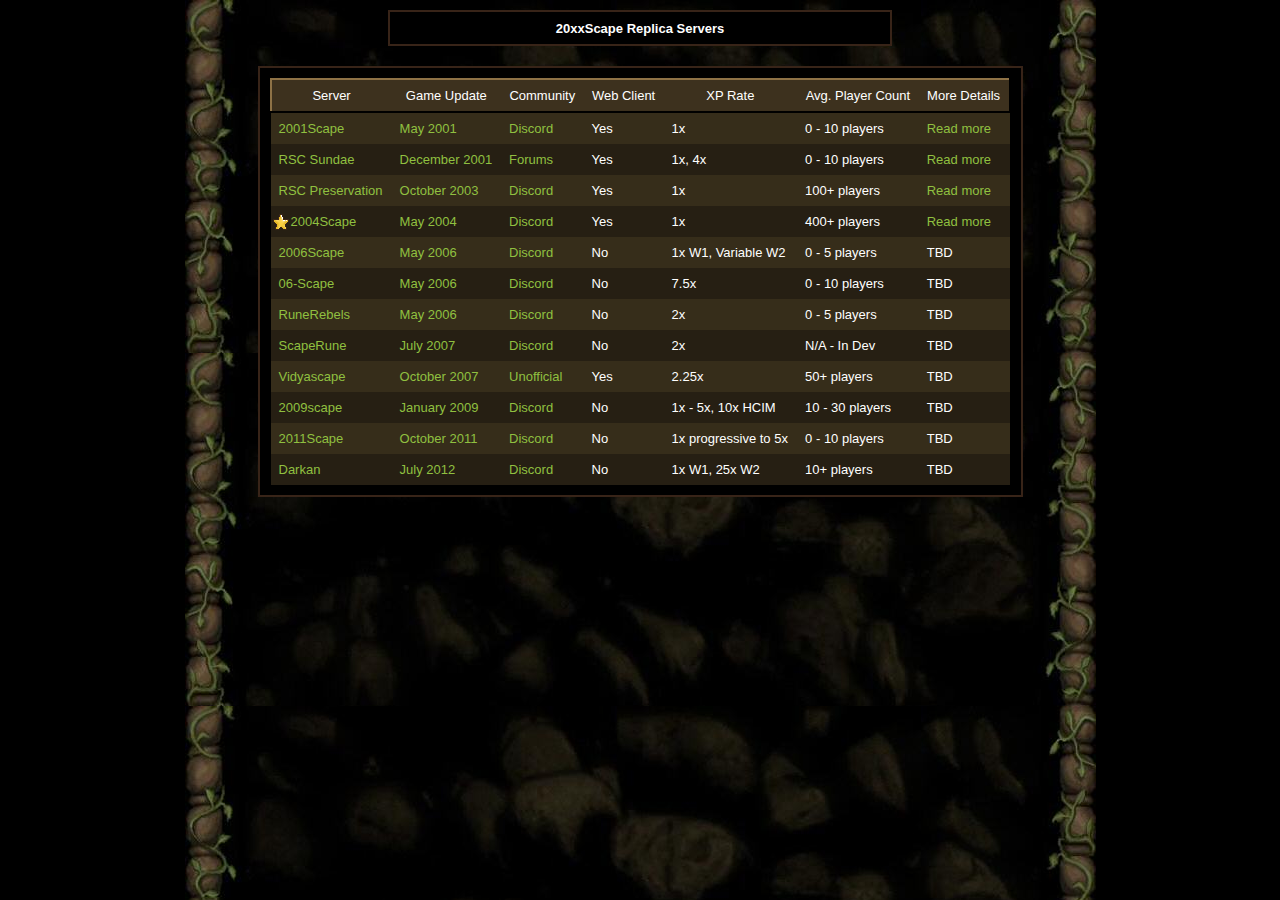
<file: index.html>
<!DOCTYPE HTML PUBLIC "-//W3C//DTD HTML 4.01 Transitional//EN" "http://www.w3.org/TR/html4/loose.dtd">
<html lang="en">

<head>
    <meta charset="UTF-8">
    <meta name="viewport" content="width=device-width, initial-scale=1.0">
    <meta name="description" content="Explore detailed information about the best 00's Replica Servers, including server specifics, community links, and updates for enthusiasts of classic RuneScape versions.">
    <meta name="keywords" content="20xxScape, 2004scape, 2005scape, scape05, lost city, remake server, RSPS, private server, nostalgia, moparscape, runelocus, rsc, Replica Servers, RuneScape, RuneScape Classic, Gaming">
    <title>20xxScape Replica Servers</title>
    <link rel="stylesheet" href="styles.css">
</head>

<body>
<div id="container">
    <header class="titleframe e">
        <h1>20xxScape Replica Servers</h1>
    </header>

    <section class="content e">
        <table class="server-table">
            <thead>
            <tr class="slist_header">
                <td style="text-align: center; border-left: 2px solid #8E7246">Server</td>
                <td style="text-align: center">Game Update</td>
                <td style="text-align: center">Community</td>
                <td style="text-align: center">Web Client</td>
                <td style="text-align: center">XP Rate</td>
                <td style="text-align: center">Avg. Player Count</td>
                <td style="text-align: center; border-right: 2px solid black">More Details</td>
            </tr>
            </thead>
            <tbody>
            <tr class="r1">
                <td>
                    <a href="https://rsc.vet/?affil=20xxscape">2001Scape</a>
                </td>
                <td>
                    <a href="https://classic.runescape.wiki/w/Update:Runescape_updated_(8_May_2001)">May 2001</a>
                </td>
                <td>
                    <a href="https://discord.gg/ABdFCqn">Discord</a>
                </td>
                <td>Yes</td>
                <td>1x</td>
                <td>0 - 10 players</td>
                <td><a href="https://rsc.vet/faq?affil=20xxscape">Read more</a></td>
            </tr>
            <tr class="r2">
                <td>
                    <a href="https://rscsundae.org?affil=20xxscape">RSC Sundae</a>
                </td>
                <td>
                    <a href="https://classic.runescape.wiki/w/Update:Latest_RuneScape_News_(8_December_2001)">December 2001</a>
                </td>
                <td>
                    <a href="https://forum.rscsundae.org/">Forums</a>
                </td>
                <td>Yes</td>
                <td>1x, 4x</td>
                <td>0 - 10 players</td>
                <td><a href="https://rscsundae.org?affil=20xxscape">Read more</a></td>
            </tr>
            <tr class="r1">
                <td>
                    <a href="https://rsc.vet/?affil=20xxscape">RSC Preservation</a>
                </td>
                <td>
                    <a href="https://classic.runescape.wiki/w/Update:Halloween_Drop">October 2003</a>
                </td>
                <td>
                    <a href="https://discord.gg/ABdFCqn">Discord</a>
                </td>
                <td>Yes</td>
                <td>1x</td>
                <td>100+ players</td>
                <td><a href="https://rsc.vet/faq?affil=20xxscape">Read more</a></td>
            </tr>
            <tr class="r2">
                <td class="members">
                    <a href="https://2004scape.org/?affil=20xxscape">2004Scape</a>
                </td>
                <td>
                    <a href="https://runescape.wiki/w/Update:Big_Chompy_Bird_Hunting">May 2004</a>
                </td>
                <td>
                    <a href="https://discord.2004scape.org">Discord</a>
                </td>
                <td>Yes</td>
                <td>1x</td>
                <td>400+ players</td>
                <td><a href="/2004scape">Read more</a></td>
            </tr>
            <tr class="r1">
                <td>
                    <a href="https://2006scape.org/?affil=20xxscape">2006Scape</a>
                </td>
                <td>
                    <a href="https://runescape.wiki/w/Update:Return_of_the_Wise_Old_Man!">May 2006</a>
                </td>
                <td>
                    <a href="https://discord.gg/uF2KNcZ">Discord</a>
                </td>
                <td>No</td>
                <td>1x W1, Variable W2</td>
                <td>0 - 5 players</td>
                <td>TBD</td>
            </tr>
            <tr class="r2">
                <td>
                    <a href="https://06-scape.com/?affil=20xxscape">06-Scape</a>
                </td>
                <td>
                    <a href="https://runescape.wiki/w/Update:Return_of_the_Wise_Old_Man!">May 2006</a>
                </td>
                <td>
                    <a href="https://discord.gg/XRBeecZMHu">Discord</a>
                </td>
                <td>No</td>
                <td>7.5x</td>
                <td>0 - 10 players</td>
                <td>TBD</td>
            </tr>
            <tr class="r1">
                <td>
                    <a href="https://www.runerebels.com/?affil=20xxscape">RuneRebels</a>
                </td>
                <td>
                    <a href="https://runescape.wiki/w/Update:Return_of_the_Wise_Old_Man!">May 2006</a>
                </td>
                <td>
                    <a href="https://discord.com/invite/GEUUkgg">Discord</a>
                </td>
                <td>No</td>
                <td>2x</td>
                <td>0 - 5 players</td>
                <td>TBD</td>
            </tr>
            <tr class="r2">
                <td>
                    <a href="https://scaperune.net/?affil=20xxscape">ScapeRune</a>
                </td>
                <td>
                    <a href="https://runescape.wiki/w/Update:Skill_sounds">July 2007</a>
                </td>
                <td>
                    <a href="https://discord.gg/YmbBp8U">Discord</a>
                </td>
                <td>No</td>
                <td>2x</td>
                <td>N/A - In Dev</td>
                <td>TBD</td>
            </tr>
            <tr class="r1">
                <td>
                    <a href="https://vidyascape.org/?affil=20xxscape">Vidyascape</a>
                </td>
                <td>
                    <a href="https://runescape.wiki/w/Update:Hallowe%27en_Event_(2007)">October 2007</a>
                </td>
                <td>
                    <a href="https://discord.gg/t4aWJQQY">Unofficial</a>
                </td>
                <td>Yes</td>
                <td>2.25x</td>
                <td>50+ players</td>
                <td>TBD</td>
            </tr>
            <tr class="r2">
                <td>
                    <a href="https://2009scape.org/?affil=20xxscape">2009scape</a>
                </td>
                <td>
                    <a href="https://runescape.wiki/w/Update:Magic_Interface_Features">January 2009</a>
                </td>
                <td>
                    <a href="https://discord.gg/YY7WSttN7H">Discord</a>
                </td>
                <td>No</td>
                <td>1x - 5x, 10x HCIM</td>
                <td>10 - 30 players</td>
                <td>TBD</td>
            </tr>
            <tr class="r1">
                <td>
                    <a href="https://2011scape.com/?affil=20xxscape">2011Scape</a>
                </td>
                <td>
                    <a href="https://runescape.wiki/w/Update:Chat_Changes_%26_Camera_Controls">October 2011</a>
                </td>
                <td>
                    <a href="https://discord.gg/YY7WSttN7H">Discord</a>
                </td>
                <td>No</td>
                <td>1x progressive to 5x</td>
                <td>0 - 10 players</td>
                <td>TBD</td>
            </tr>
            <tr class="r2">
                <td>
                    <a href="https://darkan.org/?affil=20xxscape">Darkan</a>
                </td>
                <td>
                    <a href="https://runescape.wiki/w/Update:Ready,_Set,_Go_for_the_Gielinor_Games">July
                        2012</a>
                </td>
                <td>
                    <a href="https://discord.gg/RWZt5YN7H4">Discord</a>
                </td>
                <td>No</td>
                <td>1x W1, 25x W2</td>
                <td>10+ players</td>
                <td>TBD</td>
            </tr>
            </tbody>
        </table>
    </section>
</div>
</body>

</html>
</file>
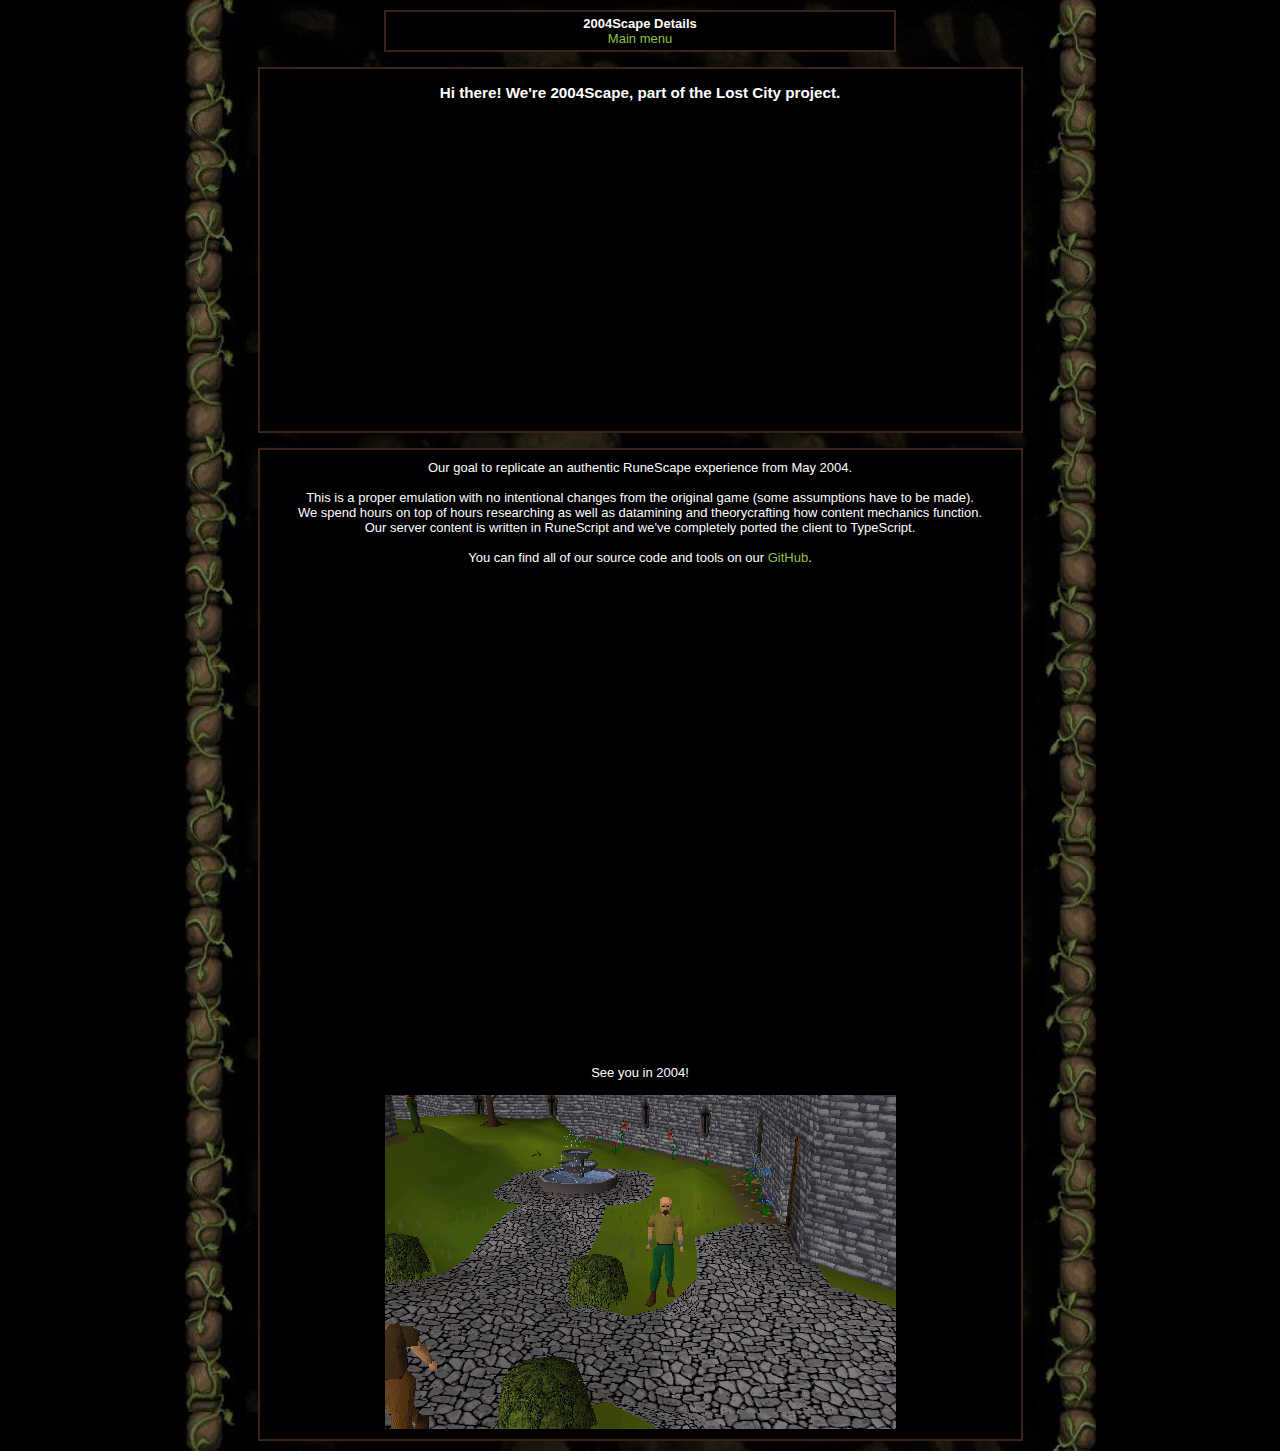
<file: 2004scape/index.html>
<!DOCTYPE HTML PUBLIC "-//W3C//DTD HTML 4.01 Transitional//EN" "http://www.w3.org/TR/html4/loose.dtd">
<html xmlns:IE>

<head>
    <meta name="MSSmartTagsPreventParsing" content="TRUE">

    <title>2004Scape Details | 20xxScape Top List</title>

    <style type="text/css">
        body {
            background: black;
            color: white;
            font-family: Arial, Helvetica, sans-serif;
            font-size: 13px;
            background-image: url('/img/bg.jpg');
            background-position: top center;
            background-repeat: repeat-y;
            text-align: center;
            margin: 0;
        }

        div#body {
            width: 765px;
            margin: 10px auto 10px auto;
            text-align: left;
            position: relative;
        }

        div,
        td {
            font-family: Arial, Helvetica, sans-serif;
            font-size: 13px;
        }

        a:hover {
            text-decoration: underline;
        }

        img {
            border: 0;
        }

        img a:hover {
            text-decoration: none;
        }

        .titleframe {
            width: 500px;
            margin-left: auto;
            margin-right: auto;
            padding: 4px;
            text-align: center;
        }

        .frame {
            width: 753px;
            margin-left: auto;
            margin-right: auto;
            padding: 4px;
        }

        .tandc {
            clear: both;
            font-size: 11px;
            text-align: center;
        }

        .scroll {
            color: black;
        }

        .heading {
            text-align: center;
            margin: 6px;
        }

        .heading span {
            width: 125px;
            margin: 0 auto;
            display: block;
            background-image: url(/img/smbrownback.jpg);
            border: 3px solid #3E3B23;
            border-top: 3px solid #7C774A;
            border-left: 3px solid #7C774A;
            background-color: #4D422E;
            padding: 3px 10px 3px 10px;
        }

        a {
            color: #90c040;
            text-decoration: none;
        }

        .scroll a {
            color: #7B4F17;
            font-weight: bold;
        }

        .e {
            border: 2px solid #382418;
            background-color: black;
        }

        .wide_e {
            border: 2px solid #382418;
            background-color: black;
        }


        div.horizontalscroll {
            width: 765px;
            height: 159px;
            overflow: hidden;
            margin: 5px 0;
            background-color: #C2AB79;
            background-image: url("/img/scroll/horizontal_scroll.gif");
            position: relative;
        }

        div.horizontalscroll-content {
            margin: 15px 40px;
            color: #000000;
            position: relative;
        }

        div.widescroll {
            width: 745px;
            position: relative;
            background-color: #C2AB79;
            margin: 0 10px;
            background-image: url("/img/scroll/backdrop_745.gif");
            background-repeat: repeat-y;
        }

        div.widescroll-content {
            padding: 25px 10px;
            color: #000000;
            position: relative;
        }

        img.widescroll-top {
            position: relative;
            top: 25px;
            padding: 0;
            margin: 0;
            z-index: 100;
            display: block;
        }

        img.widescroll-bottom {
            position: relative;
            padding: 0;
            margin: 0;
            top: -25px;
            display: block;
        }

        div.widescroll-content a,
        div.horizontalscroll-content a,
        div.narrowscroll-content a {
            color: #7B4F17;
            font-weight: bold;
        }

        div.narrowscroll-bgimg {
            width: 457px;
            position: relative;
            margin: 0 -5px;
            background-image: url("/img/scroll/scroll457t.gif");
            background-repeat: repeat-y;
        }

        div.narrowscroll-bg {
            width: 447px;
            background-color: #C2AB79;
            margin-left: 10px;
        }

        div.narrowscroll-content {
            padding: 25px 10px;
            color: #000000;
            position: relative;
            margin: 0 5px;
        }

        div.narrowscroll-content td {
            color: black;
        }

        img.narrowscroll-top {
            position: relative;
            top: 25px;
            padding: 0;
            margin: 0;
            z-index: 100;
            display: block;
        }

        img.narrowscroll-bottom {
            position: relative;
            padding: 0;
            margin: 0;
            top: -25px;
            display: block;
        }
    </style>

    <style type="text/css">
        .server_list h1 {
            font-size: 16px;
            text-align: center;
            margin: 2px 0 5px 0;
        }

        .slist_header td {
            border-bottom: 2px solid black;
            border-top: 2px solid #8E7246;
            background-color: #3D311E;
        }

        .r1 td {
            background-color: #362D1A;
            font-weight;
            bold;
        }

        .r2 td {
            background-color: #261F13;
            font-weight;
            bold;
        }

        .text {
            width: 600px;
            height: 15px;
            position: relative;
            margin: 10px 0 0 0;
        }

        .buttons {
            width: 600px;
            height: 150px;
            position: relative;
            margin: 0;
        }

        a.button {
            display: block;
            position: relative;
            width: 190px;
            height: 120px;
            font-weight: bold;
            text-align: center;
            margin: 3px 0;
        }

        a.button:hover {
            text-decoration: none;
        }

        #button-left a {
            color: #B1A994;
            background: #342D23;
            border: 5px outset #342D23;
        }

        #button-left a:hover {
            color: #E1D5BD;
            background: #514D41;
            border-color: #514D41
        }

        #button-right a {
            color: #D0B87C;
            background: #563E22;
            border: 5px outset #D0B87C;
        }

        #button-right a:hover {
            color: #D1B77A;
            background: #71512A;
            border-color: #D1B77A
        }

        div.button {
            text-align: center;
            display: block;
            position: absolute;
            top: 0px;
            line-height: 110%;
        }

        #top-text-left {
            position: absolute;
            width: 200px;
            left: 70px;
            top: 0px;
            text-align: center;
        }

        #top-text-right {
            position: absolute;
            width: 200px;
            right: 70px;
            top: 0px;
            text-align: center;
        }

        span.lev_1 {
            display: block;
            cursor: pointer;
            cursor: hand;
            position: absolute;
            top: -5px;
            left: -5px;
            width: 200px;
            height: 130px;
        }

        a:hover span.lev_1 {
            background-position: 0 130px;
        }

        span.lev_1 span {
            position: absolute;
            bottom: 15px;
            right: 70px;
        }

        td.members {
            background-image: url('/img/title2/create.gif');
            background-repeat: no-repeat;
            background-position: 2px 8px;
            padding-left: 20px;
        }

        td.free {
            background-image: url('/img/title2/membership_benefits.gif');
            background-repeat: no-repeat;
            background-position: 2px 8px;
            padding-left: 20px;
        }

        td.usflag {
            background-image: url('/img/gamewin/usflag.gif');
            background-repeat: no-repeat;
            background-position: 0 4px;
            padding-left: 35px;
        }

        td.canadaflag {
            background-image: url('/img/gamewin/canadaflag.gif');
            background-repeat: no-repeat;
            background-position: 0 4px;
            padding-left: 35px;
        }

        td.ukflag {
            background-image: url('/img/gamewin/ukflag.gif');
            background-repeat: no-repeat;
            background-position: 0 4px;
            padding-left: 35px;
        }

        td.nlflag {
            background-image: url('/img/gamewin/nlflag.gif');
            background-repeat: no-repeat;
            background-position: 0 4px;
            padding-left: 35px;
        }

        td.auflag {
            background-image: url('/img/gamewin/auflag.gif');
            background-repeat: no-repeat;
            background-position: 0 4px;
            padding-left: 35px;
        }

        .clear {
            clear: both;
        }
    </style>
</head>

<body>
    <div id="body">
        <div class="server_list">
            <div class="titleframe e">
                <b>2004Scape Details</b><br>
                <a href="/" class=c>Main menu</a>
            </div>

            <br>

            <div class="e" style="text-align: center">
                <h3>Hi there! We're 2004Scape, part of the Lost City project.</h3>
                <iframe width="560" height="315" src="https://www.youtube.com/embed/gDcTfaWVexs?si=PKUFGsdG3tPrhL9N&amp;controls=0" title="YouTube video player" frameborder="0" allow="accelerometer; autoplay; clipboard-write; encrypted-media; gyroscope; picture-in-picture; web-share" allowfullscreen></iframe>
            </div>

            <br>

            <div class="e" style="text-align: center; padding: 10px;">
                Our goal to replicate an authentic RuneScape experience from May 2004.<br><br>
                This is a proper emulation with no intentional changes from the original game (some assumptions have to be made).<br>
                We spend hours on top of hours researching as well as datamining and theorycrafting how content mechanics function.<br>
                Our server content is written in RuneScript and we've completely ported the client to TypeScript.<br><br>

                You can find all of our source code and tools on our <a href="https://github.com/2004scape" target="_blank">GitHub</a>.<br>

                <iframe width="620" height="500" style="border: 0px" src="https://2004scape.org/disclaimer?affil=20xxscape"></iframe><br>

                See you in 2004!<br><br>
                <img src="/img/2004scape/preview.gif">
            </div>
        </div>
    </div>
</body>

</html>
</file>
<file: styles.css>
body {
    background: black;
    color: white;
    font-family: Arial, Helvetica, sans-serif;
    font-size: 13px;
    background-image: url('/img/bg.jpg');
    background-position: top center;
    background-repeat: repeat-y;
    text-align: center;
    margin: 0;
}

#container {
    width: 765px;
    margin: 10px auto;
    text-align: left;
}

.titleframe {
    width: 500px;
    margin: 0 auto 20px auto;
    border: 2px solid #382418;
    background-color: black;
    text-align: center;
}

.slist_header td {
    border-bottom: 2px solid black;
    border-top: 2px solid #8E7246;
    background-color: #3D311E;
}

.content {
    border: 2px solid #382418;
    background-color: black;
    padding: 10px;
    margin-bottom: 20px;
    text-align: center;
}


h1, b {
    font-weight: bold;
    font-size: 13px;
    color: inherit;
}

a {
    color: #90c040;
    text-decoration: none;
}

a:hover {
    text-decoration: underline;
}

.server-table {
    width: 100%;
    margin: auto;
    border-collapse: collapse;
}

.server-table th, .server-table td {
    padding: 8px;
    text-align: left;
}

.slist_header th {
    border-bottom: 2px solid black;
    border-top: 2px solid #8E7246;
    background-color: #3D311E;
}

.r1 td {
    background-color: #362D1A;
}

.r2 td {
    background-color: #261F13;
}

/* List styles for SEO content */
ul {
    list-style: none;
    padding: 0;
}

td.members {
    background-image: url('/img/title2/create.gif');
    background-repeat: no-repeat;
    background-position: 2px 8px;
    padding-left: 20px;
}

td.free {
    background-image: url('/img/title2/membership_benefits.gif');
    background-repeat: no-repeat;
    background-position: 2px 8px;
    padding-left: 20px;
}

/* Responsive media elements */
img {
    max-width: 100%; /* Ensures images are responsive */
    height: auto;
    display: block;
    margin: 0 auto; /* Center images */
}
</file>
